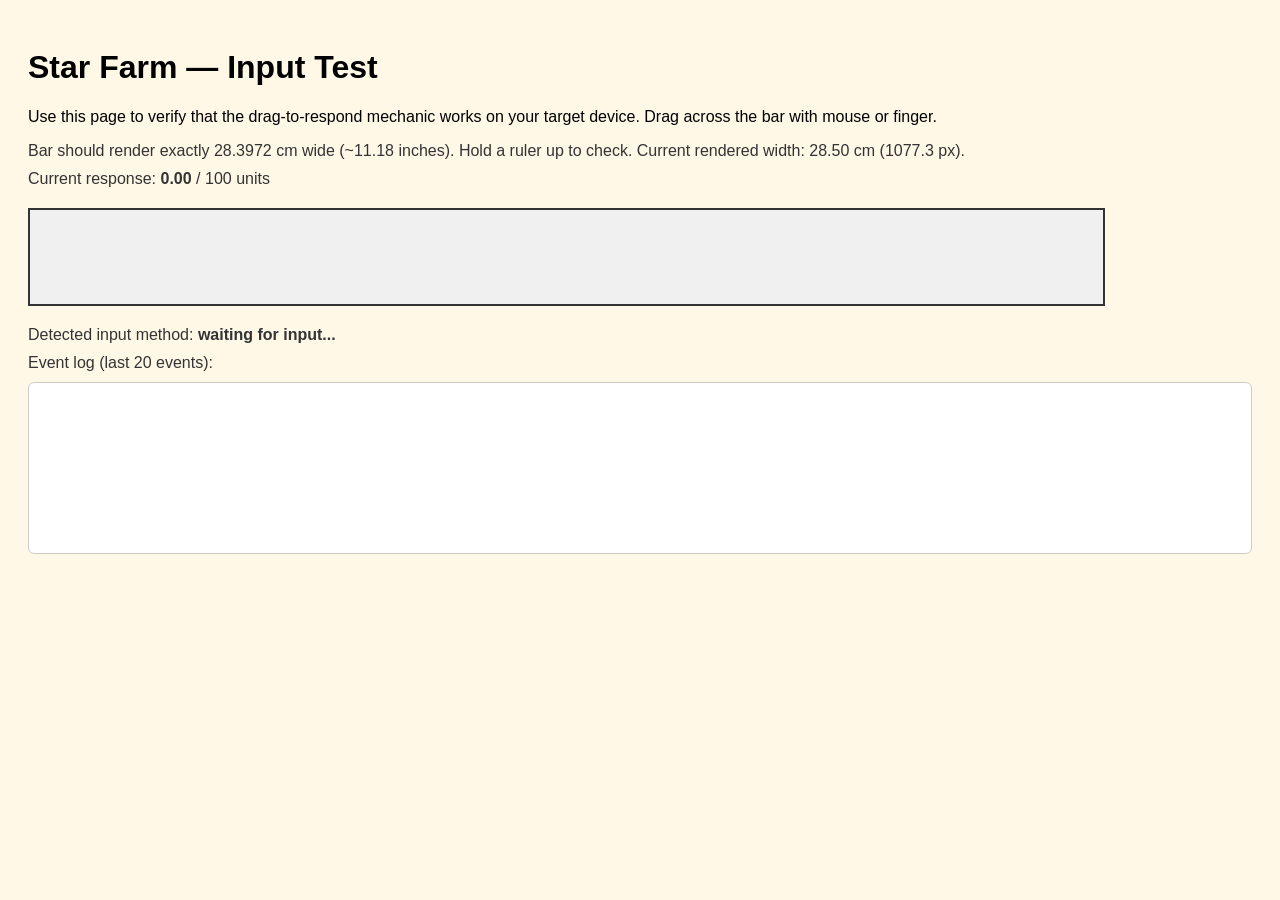
<file: test-input.html>
<!DOCTYPE html>
<html lang="en">
<head>
    <meta charset="UTF-8">
    <meta name="viewport" content="width=device-width, initial-scale=1.0, maximum-scale=1.0, user-scalable=no">
    <title>Input Test — Star Farm</title>
    <style>
        body {
            font-family: -apple-system, sans-serif;
            padding: 20px;
            background: #fff8e7;
        }
        .test-bar {
            width: 28.3972cm;
            max-width: 95vw;
            height: 2.5cm;
            border: 2px solid #333;
            background: #f0f0f0;
            position: relative;
            overflow: hidden;
            touch-action: none;
            cursor: pointer;
            user-select: none;
            -webkit-user-select: none;
            -webkit-touch-callout: none;
            margin: 20px 0;
        }
        .fill {
            width: 0;
            height: 100%;
            background: linear-gradient(to right, #6fa8dc, #3498db);
            transition: none;
            pointer-events: none;
        }
        .info {
            font-size: 16px;
            color: #333;
            margin-bottom: 10px;
        }
        .event-log {
            background: white;
            padding: 10px;
            border: 1px solid #ccc;
            border-radius: 6px;
            font-family: monospace;
            font-size: 12px;
            height: 150px;
            overflow-y: auto;
            white-space: pre-wrap;
        }
    </style>
</head>
<body>
    <h1>Star Farm — Input Test</h1>
    <p>Use this page to verify that the drag-to-respond mechanic works on your
       target device. Drag across the bar with mouse or finger.</p>

    <div class="info">Bar should render exactly 28.3972 cm wide (~11.18 inches).
        Hold a ruler up to check. Current rendered width:
        <span id="bar-width-cm">—</span> cm (<span id="bar-width-px">—</span> px).
    </div>

    <div class="info">Current response: <b id="response-value">0.00</b> / 100 units</div>

    <div class="test-bar" id="test-bar">
        <div class="fill" id="test-fill"></div>
    </div>

    <div class="info">Detected input method:
        <b id="input-method">waiting for input...</b>
    </div>

    <div class="info">Event log (last 20 events):</div>
    <div class="event-log" id="log"></div>

    <script>
        const bar = document.getElementById('test-bar');
        const fill = document.getElementById('test-fill');
        const responseValue = document.getElementById('response-value');
        const inputMethodLabel = document.getElementById('input-method');
        const log = document.getElementById('log');

        // Report bar width
        setTimeout(() => {
            const rect = bar.getBoundingClientRect();
            document.getElementById('bar-width-px').textContent = rect.width.toFixed(1);
            document.getElementById('bar-width-cm').textContent =
                (rect.width / 37.795).toFixed(2);
        }, 100);

        const logEvent = (msg) => {
            const ts = performance.now().toFixed(0);
            log.textContent = `[${ts}] ${msg}\n` + log.textContent;
            // Keep only ~20 lines
            const lines = log.textContent.split('\n');
            if (lines.length > 25) {
                log.textContent = lines.slice(0, 25).join('\n');
            }
        };

        const updateFill = (clientX) => {
            const rect = bar.getBoundingClientRect();
            let x = clientX - rect.left;
            x = Math.max(0, Math.min(x, rect.width));
            fill.style.width = x + 'px';
            responseValue.textContent = ((x / rect.width) * 100).toFixed(2);
        };

        let activeId = null;

        if (window.PointerEvent) {
            bar.addEventListener('pointerdown', (e) => {
                if (activeId !== null) return;
                activeId = e.pointerId;
                bar.setPointerCapture(e.pointerId);
                inputMethodLabel.textContent = `pointer event (type: ${e.pointerType})`;
                logEvent(`pointerdown type=${e.pointerType} id=${e.pointerId}`);
                updateFill(e.clientX);
                e.preventDefault();
            });
            bar.addEventListener('pointermove', (e) => {
                if (e.pointerId !== activeId) return;
                updateFill(e.clientX);
            });
            bar.addEventListener('pointerup', (e) => {
                if (e.pointerId !== activeId) return;
                logEvent(`pointerup id=${e.pointerId}`);
                bar.releasePointerCapture(e.pointerId);
                activeId = null;
            });
            bar.addEventListener('pointercancel', (e) => {
                if (e.pointerId !== activeId) return;
                logEvent(`pointercancel id=${e.pointerId}`);
                activeId = null;
            });
        } else {
            inputMethodLabel.textContent = 'fallback (no pointer events)';
            // Mouse fallback
            let isDown = false;
            bar.addEventListener('mousedown', (e) => {
                isDown = true;
                logEvent('mousedown');
                updateFill(e.clientX);
                e.preventDefault();
            });
            window.addEventListener('mousemove', (e) => {
                if (isDown) updateFill(e.clientX);
            });
            window.addEventListener('mouseup', () => {
                if (isDown) logEvent('mouseup');
                isDown = false;
            });
            // Touch fallback
            bar.addEventListener('touchstart', (e) => {
                if (activeId !== null) return;
                activeId = e.changedTouches[0].identifier;
                logEvent(`touchstart id=${activeId}`);
                updateFill(e.changedTouches[0].clientX);
                e.preventDefault();
            }, { passive: false });
            bar.addEventListener('touchmove', (e) => {
                for (const t of e.changedTouches) {
                    if (t.identifier === activeId) {
                        updateFill(t.clientX);
                        e.preventDefault();
                        break;
                    }
                }
            }, { passive: false });
            bar.addEventListener('touchend', (e) => {
                for (const t of e.changedTouches) {
                    if (t.identifier === activeId) {
                        logEvent(`touchend id=${activeId}`);
                        activeId = null;
                        break;
                    }
                }
            });
        }
    </script>
</body>
</html>
</file>
